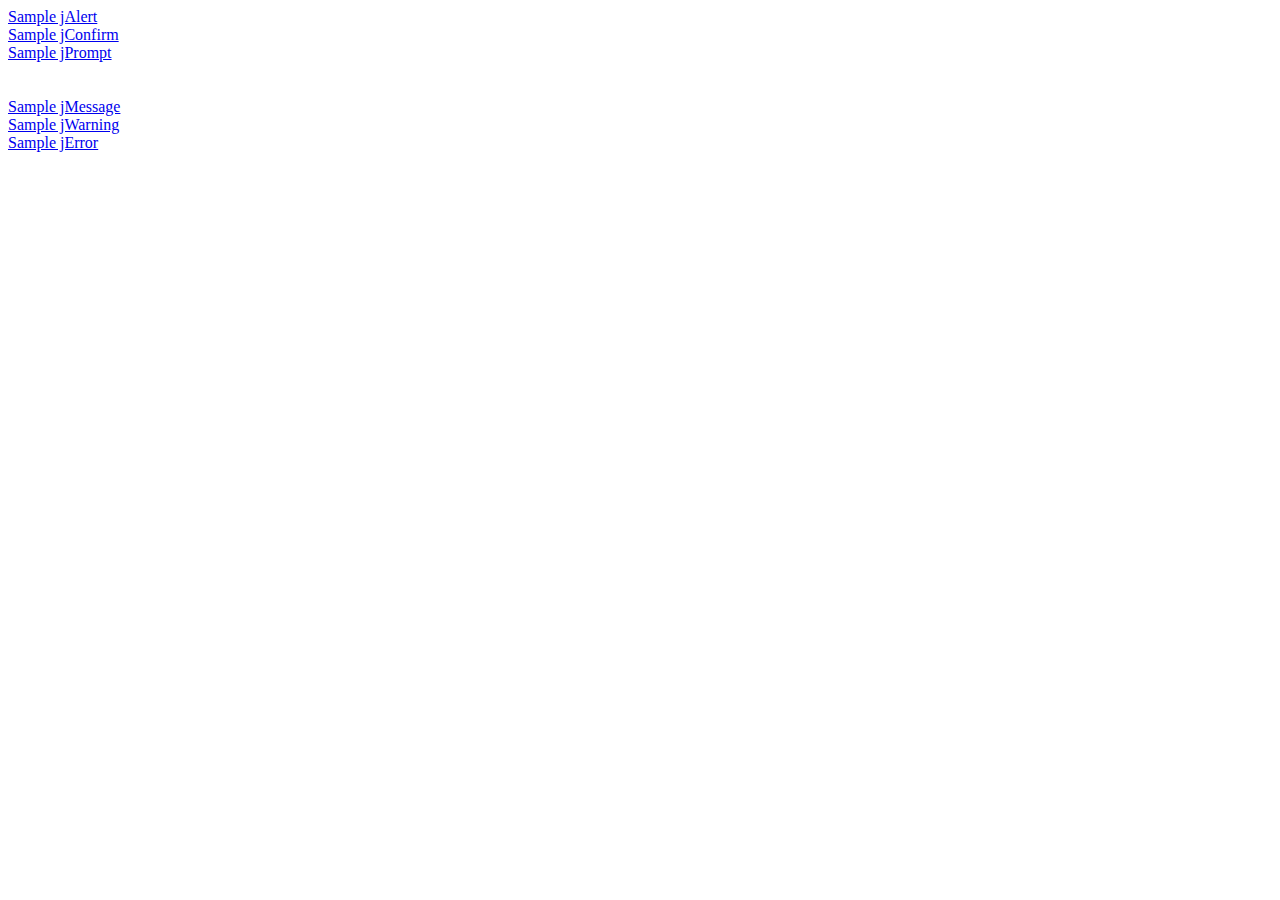
<file: sample_jalerts/index.html>
<html>
<head>
	<title>Sample jAlerts</title>
	<link href="jquery.alerts.css" rel="StyleSheet" type="text/css" />
	<script src="jquery-1.4.2.min.js" type="text/javascript"></script>
	<script src="jquery.ui.draggable.js" type="text/javascript"></script>
	<script src="jquery.alerts.mod.js" type="text/javascript"></script>
	<a href="#" onclick="jAlert('Alert'); return false;">Sample jAlert</a><br/>
	<a href="#" onclick="jConfirm('Alert'); return false;">Sample jConfirm</a><br/>
	<a href="#" onclick="jPrompt('Alert'); return false;">Sample jPrompt</a><br/>
	<br/><br/>
	<a href="#" onclick="jMessage('Mensaje'); return false;">Sample jMessage</a><br/>
	<a href="#" onclick="jWarning('Advertencia'); return false;">Sample jWarning</a><br/>
	<a href="#" onclick="jError('Error'); return false;">Sample jError</a><br/>
</head>
<body>
</body>
</html>
</file>
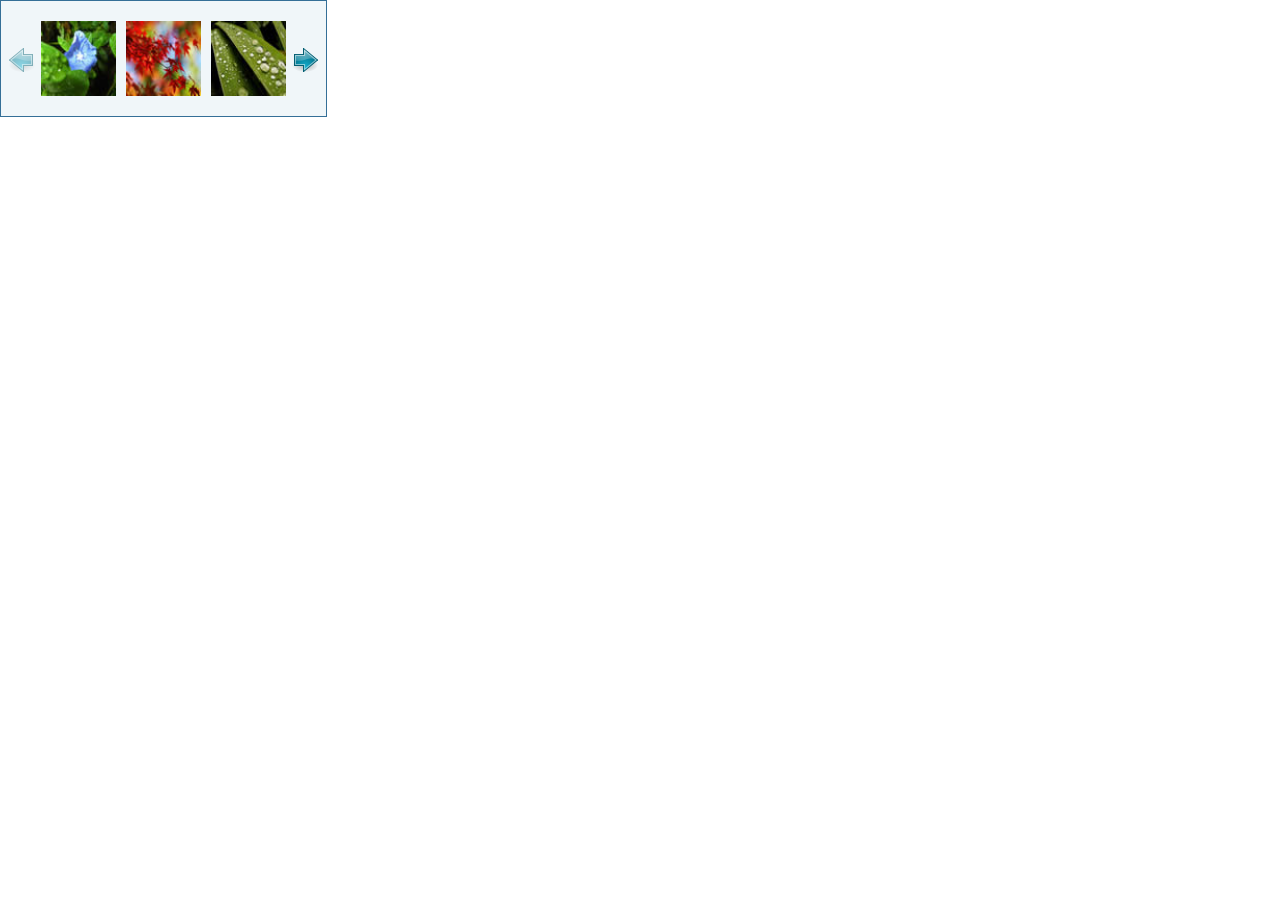
<file: sample_lightbox_carousel/index.html>
<html>
<head>
    <title>Carousel y Lightbox: Galería de imágenes con jQuery</title>
    <style type="text/css">
        * { margin: 0; padding: 0; border: 0; }
    </style>
    <link href="css/skin.css" rel="stylesheet" type="text/css" />
    <link href="css/jquery.lightbox-0.5.css" rel="stylesheet" type="text/css" />
    <script src="js/jquery-1.4.1.js" type="text/javascript"></script>
    <script src="js/jquery.jcarousel.min.js" type="text/javascript"></script>
    <script src="js/jquery.lightbox-0.5.js" type="text/javascript"></script>
    <script type="text/javascript">
        $(function() {
            $('#carousel').jcarousel();
            $('#carousel a').lightBox();
        });
    </script>
</head>
<body>
	<div id="carousel" class="jcarousel-skin-tango">
		<ul>
			<li><a href="photos/image1.jpg"><img src="photos/thumb_image1.jpg" width="75" height="75" /></a></li>
			<li><a href="photos/image2.jpg"><img src="photos/thumb_image2.jpg" width="75" height="75" /></a></li>
			<li><a href="photos/image3.jpg"><img src="photos/thumb_image3.jpg" width="75" height="75" /></a></li>
			<li><a href="photos/image4.jpg"><img src="photos/thumb_image4.jpg" width="75" height="75" /></a></li>
			<li><a href="photos/image5.jpg"><img src="photos/thumb_image5.jpg" width="75" height="75" /></a></li>
		</ul>
	</div>
</body>
</html>
</file>
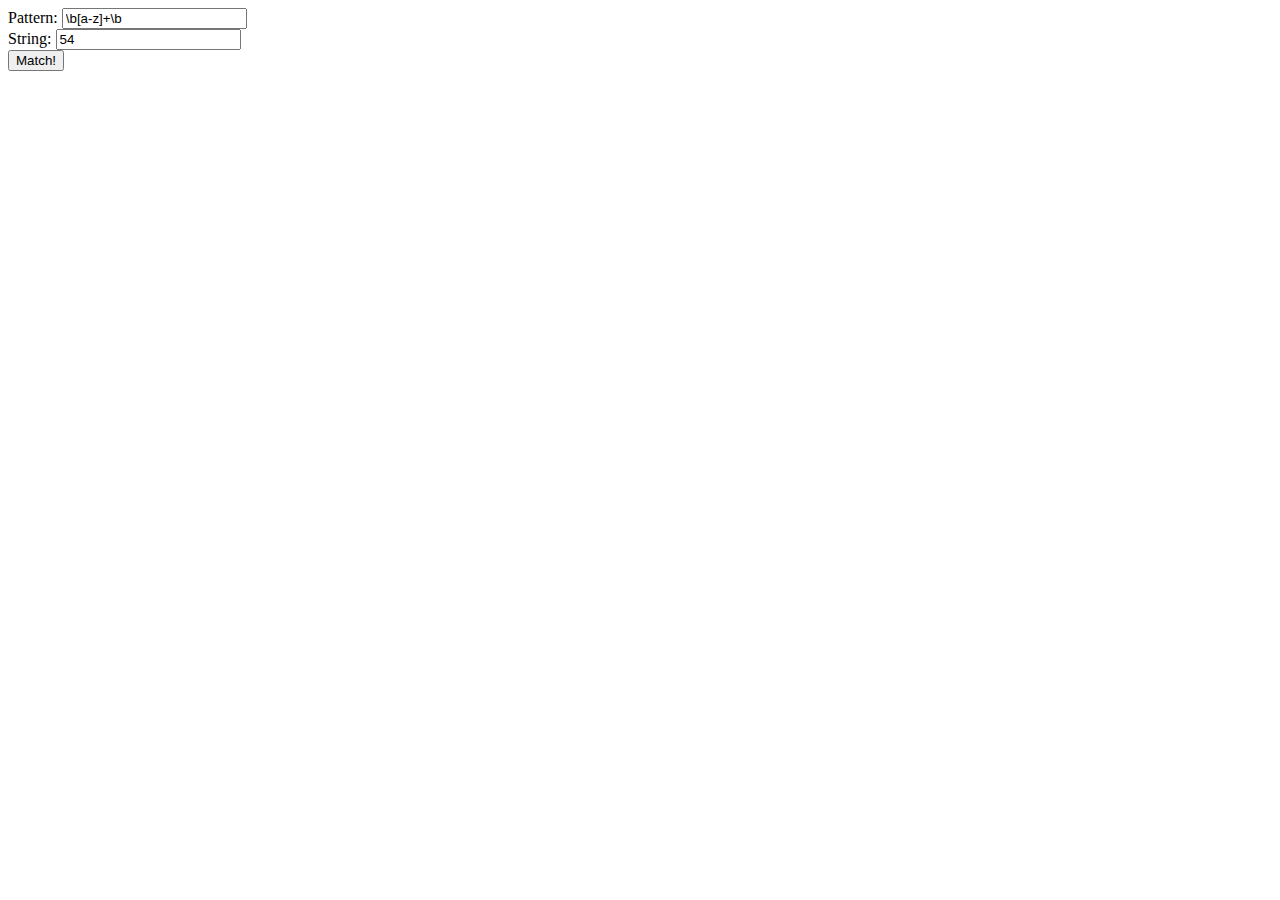
<file: sample_regexp/index.html>
<html>
<head>
	<script type="text/javascript">
		function Match() {
			if (document.getElementById('string').value.match(new RegExp(document.getElementById('pattern').value)) != null)
				alert('Match!');
			else
				alert('No match!');
			return false;
		}
	</script>
</head>
<body>
<form method="POST" action="#">
Pattern: <input type="text" id="pattern" value="\b[a-z]+\b" /><br />
String: <input type="text" id="string" value="54" /><br />
<input type="submit" onclick="return Match();" value="Match!">
</form>
</body>
</html>
</file>
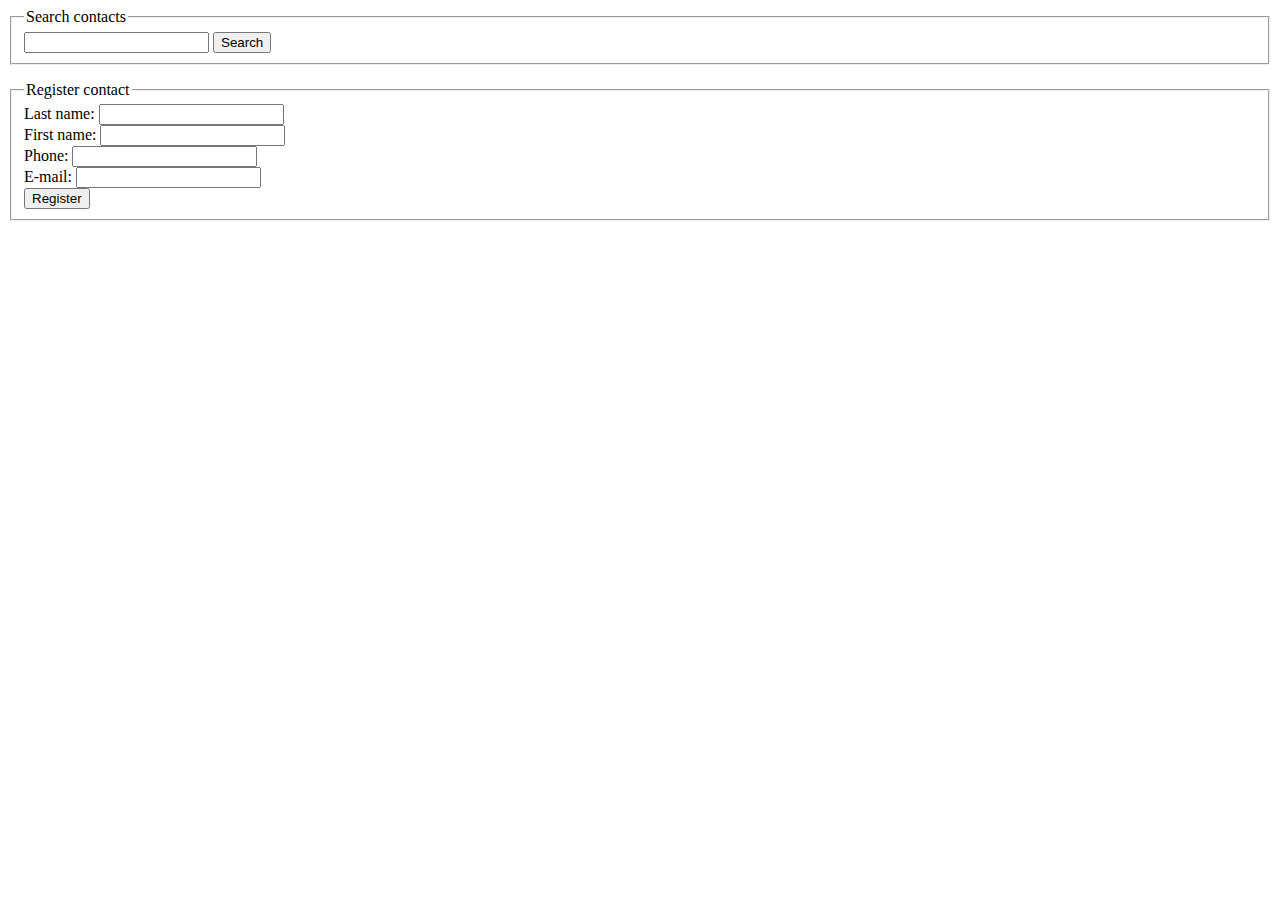
<file: sample_datatables_tornado/templates/home.html>
<html>
  <head>
    <title>Home</title>
    <meta content="">
    <style></style>
  </head>
  <body>
	<form method="get" action="search" >
		<fieldset>
			<legend>Search contacts</legend>
				<input type="text" name="text"/>
				<input type="submit" value="Search">
		</fieldset>
	</form>
	<form method="post" action="register" >
		<fieldset>
			<legend>Register contact</legend>
				Last name: <input type="text" name="lastname" /><br>
				First name: <input type="text" name="firstname" /><br>
				Phone: <input type="text" name="phone" /><br>
				E-mail: <input type="text" name="email" /><br>
				<input type="submit" value="Register" /><br>
		</fieldset>
	</form>
  </body>
</html>
</file>
<file: sample_lightbox_carousel/css/skin.css>
.jcarousel-skin-tango .jcarousel-container {
    -moz-border-radius: 10px;
    background: #F0F6F9;
    border: 1px solid #346F97;
}

.jcarousel-skin-tango .jcarousel-direction-rtl {
	direction: rtl;
}

.jcarousel-skin-tango .jcarousel-container-horizontal {
    width: 245px;
    padding: 20px 40px;
}

.jcarousel-skin-tango .jcarousel-container-vertical {
    width: 75px;
    height: 245px;
    padding: 40px 20px;
}

.jcarousel-skin-tango .jcarousel-clip-horizontal {
    width:  245px;
    height: 75px;
}

.jcarousel-skin-tango .jcarousel-clip-vertical {
    width:  75px;
    height: 245px;
}

.jcarousel-skin-tango .jcarousel-item {
    width: 75px;
    height: 75px;
}

.jcarousel-skin-tango .jcarousel-item-horizontal {
	margin-left: 0;
    margin-right: 10px;
}

.jcarousel-skin-tango .jcarousel-direction-rtl .jcarousel-item-horizontal {
	margin-left: 10px;
    margin-right: 0;
}

.jcarousel-skin-tango .jcarousel-item-vertical {
    margin-bottom: 10px;
}

.jcarousel-skin-tango .jcarousel-item-placeholder {
    background: #fff;
    color: #000;
}

/**
 *  Horizontal Buttons
 */
.jcarousel-skin-tango .jcarousel-next-horizontal {
    position: absolute;
    top: 43px;
    right: 5px;
    width: 32px;
    height: 32px;
    cursor: pointer;
    background: transparent url(next-horizontal.png) no-repeat 0 0;
}

.jcarousel-skin-tango .jcarousel-direction-rtl .jcarousel-next-horizontal {
    left: 5px;
    right: auto;
    background-image: url(prev-horizontal.png);
}

.jcarousel-skin-tango .jcarousel-next-horizontal:hover {
    background-position: -32px 0;
}

.jcarousel-skin-tango .jcarousel-next-horizontal:active {
    background-position: -64px 0;
}

.jcarousel-skin-tango .jcarousel-next-disabled-horizontal,
.jcarousel-skin-tango .jcarousel-next-disabled-horizontal:hover,
.jcarousel-skin-tango .jcarousel-next-disabled-horizontal:active {
    cursor: default;
    background-position: -96px 0;
}

.jcarousel-skin-tango .jcarousel-prev-horizontal {
    position: absolute;
    top: 43px;
    left: 5px;
    width: 32px;
    height: 32px;
    cursor: pointer;
    background: transparent url(prev-horizontal.png) no-repeat 0 0;
}

.jcarousel-skin-tango .jcarousel-direction-rtl .jcarousel-prev-horizontal {
    left: auto;
    right: 5px;
    background-image: url(next-horizontal.png);
}

.jcarousel-skin-tango .jcarousel-prev-horizontal:hover {
    background-position: -32px 0;
}

.jcarousel-skin-tango .jcarousel-prev-horizontal:active {
    background-position: -64px 0;
}

.jcarousel-skin-tango .jcarousel-prev-disabled-horizontal,
.jcarousel-skin-tango .jcarousel-prev-disabled-horizontal:hover,
.jcarousel-skin-tango .jcarousel-prev-disabled-horizontal:active {
    cursor: default;
    background-position: -96px 0;
}

/**
 *  Vertical Buttons
 */
.jcarousel-skin-tango .jcarousel-next-vertical {
    position: absolute;
    bottom: 5px;
    left: 43px;
    width: 32px;
    height: 32px;
    cursor: pointer;
    background: transparent url(next-vertical.png) no-repeat 0 0;
}

.jcarousel-skin-tango .jcarousel-next-vertical:hover {
    background-position: 0 -32px;
}

.jcarousel-skin-tango .jcarousel-next-vertical:active {
    background-position: 0 -64px;
}

.jcarousel-skin-tango .jcarousel-next-disabled-vertical,
.jcarousel-skin-tango .jcarousel-next-disabled-vertical:hover,
.jcarousel-skin-tango .jcarousel-next-disabled-vertical:active {
    cursor: default;
    background-position: 0 -96px;
}

.jcarousel-skin-tango .jcarousel-prev-vertical {
    position: absolute;
    top: 5px;
    left: 43px;
    width: 32px;
    height: 32px;
    cursor: pointer;
    background: transparent url(prev-vertical.png) no-repeat 0 0;
}

.jcarousel-skin-tango .jcarousel-prev-vertical:hover {
    background-position: 0 -32px;
}

.jcarousel-skin-tango .jcarousel-prev-vertical:active {
    background-position: 0 -64px;
}

.jcarousel-skin-tango .jcarousel-prev-disabled-vertical,
.jcarousel-skin-tango .jcarousel-prev-disabled-vertical:hover,
.jcarousel-skin-tango .jcarousel-prev-disabled-vertical:active {
    cursor: default;
    background-position: 0 -96px;
}
</file>
